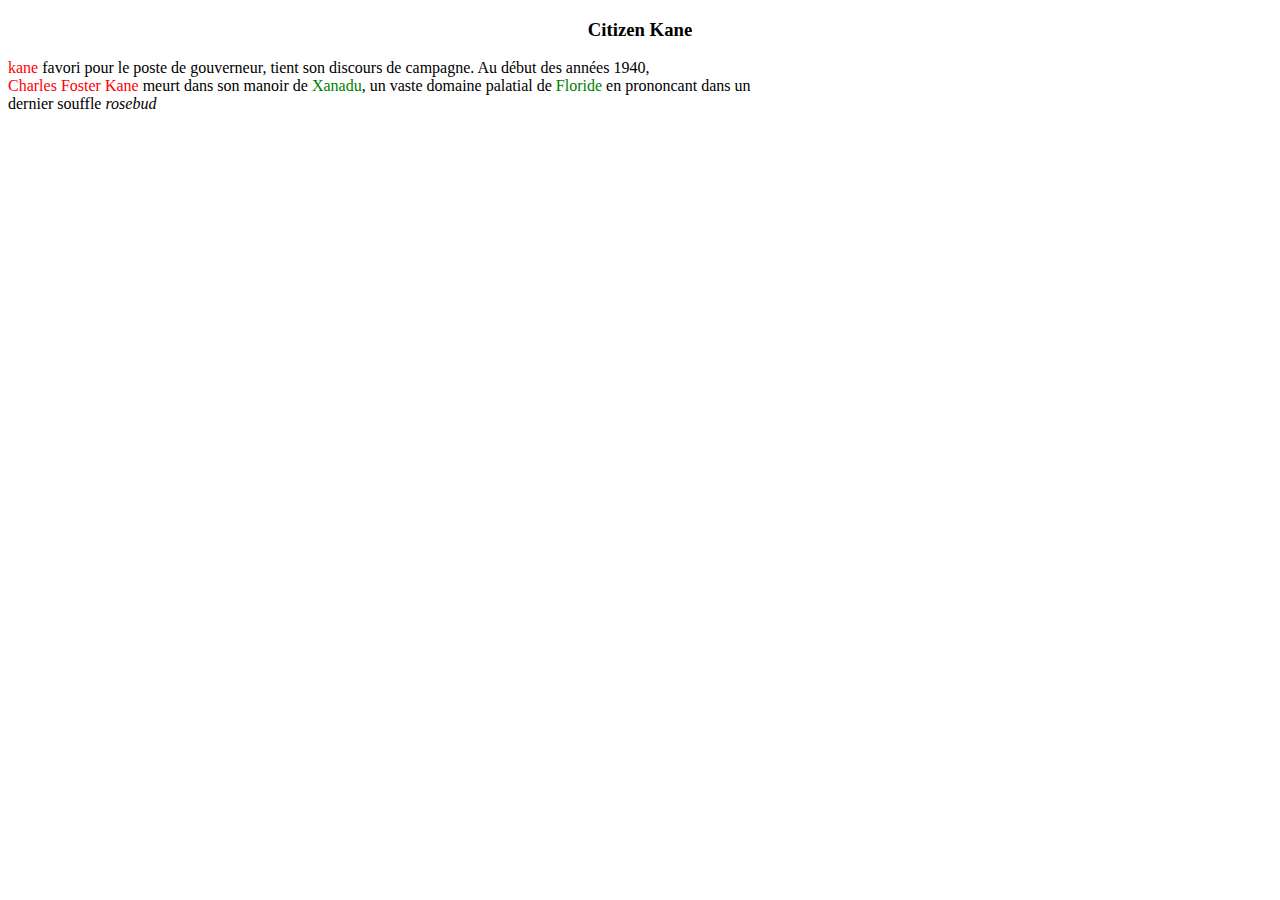
<file: CSS/exercice1.html>
<!doctype html>
<html>
<head>
<meta charset="UTF-8">
<link rel="stylesheet" href="exercice1.css">
</head>
<body>
<h3 class="bold" id="textealigne">Citizen Kane</h3>
<p><span class="motrouge">kane</span> favori pour le poste de gouverneur, tient son discours de campagne. Au début des années 1940, <br><span class="motrouge">Charles Foster Kane</span> meurt dans son manoir de <span class="motvert">Xanadu</span>, un vaste domaine palatial de <span class="motvert">Floride</span> en prononcant dans un<br>dernier souffle <i>rosebud</i></p>
</body>
</file>
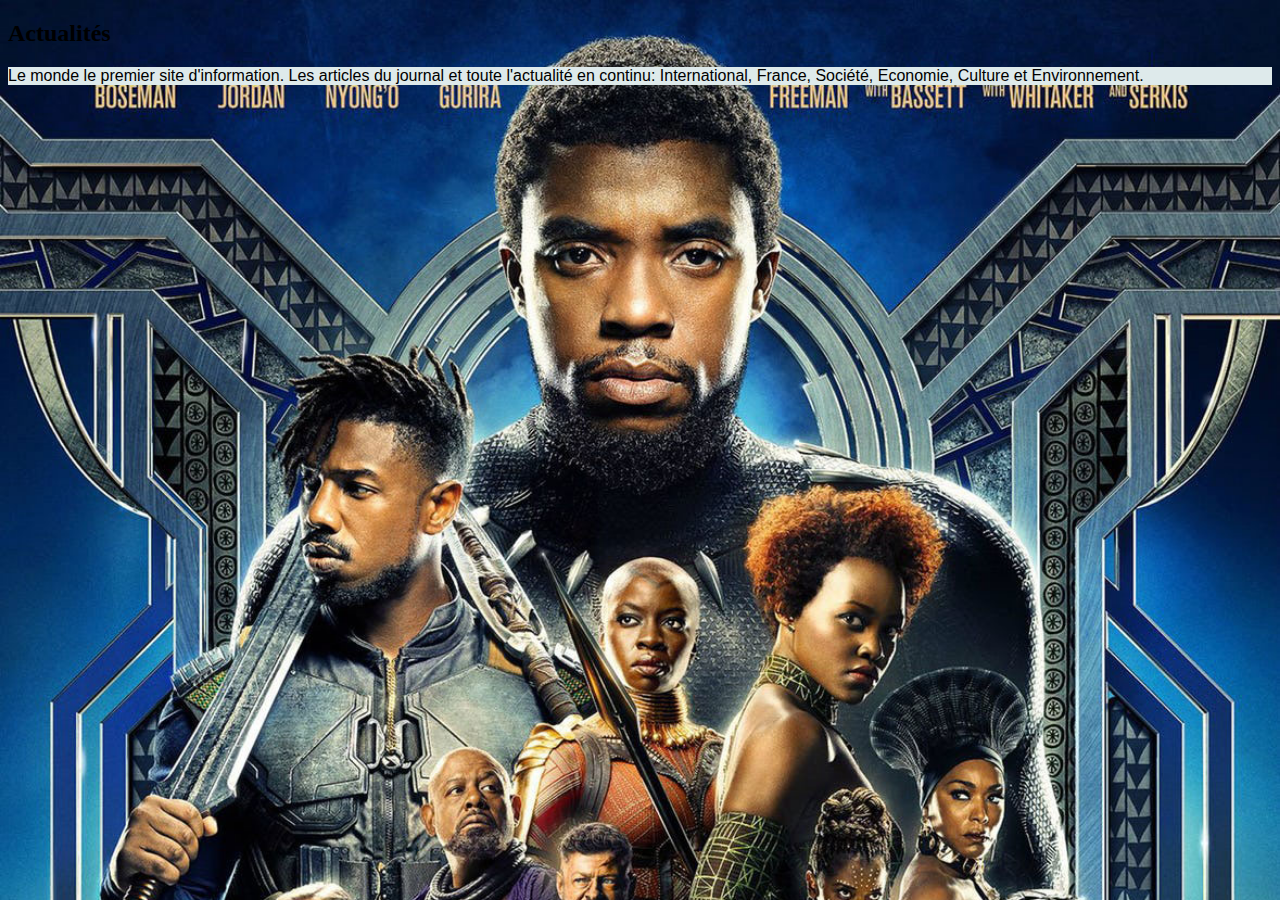
<file: CSS/exercice4.html>
<!DOCTYPE html>
<html lang="en">
<head>
    <meta charset="UTF-8">
    <title>exercice4css</title>
    <link rel="stylesheet" href="exercice4.css">
</head>
<body>
<div>
<h2>Actualités</h2>
<p id="bluebackground">Le monde le premier site d'information. Les articles du journal et toute l'actualité en continu: International, France, Société, Economie, Culture et Environnement.</p>
</div>  
</body>
</html>
</file>
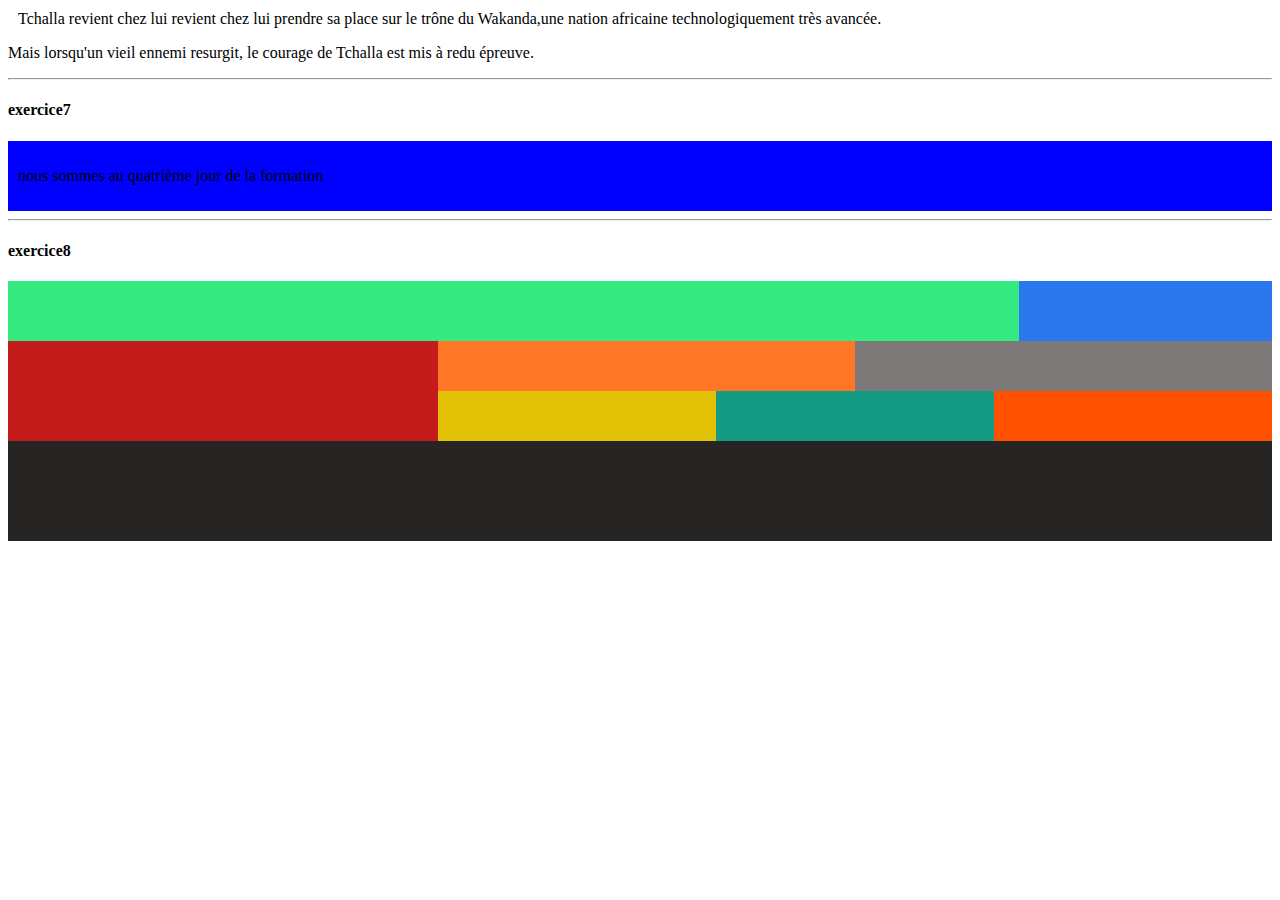
<file: CSS/exercice7.html>
<!DOCTYPE html>
<html lang="en">
<head>
    <meta charset="UTF-8">
    <meta name="viewport" content="width=device-width, initial-scale=1.0">
    <title>exercice7.html</title>
    <link rel="stylesheet" href="exercice7.css">
</head>
<body>
<p id="margintext">Tchalla revient chez lui revient chez lui prendre sa place sur le trône du Wakanda,une nation africaine technologiquement très avancée.</p>
<p>Mais lorsqu'un vieil ennemi resurgit, le courage de Tchalla est mis à redu épreuve.</p> 
<hr>
<h4>exercice7</h4>
<div id="paddingtext" >
<p>nous sommes au quatrième jour de la formation</p>
</div>

<hr>

<h4>exercice8</h4>

<div id="premiereligne">
    <div id="premierbloc"></div>
    <div id="deuxiemebloc"></div>
</div>

<div id="deuxiemeligne">
    <div id="premierbloc2"></div>
    <div id="deuxiemebloc2"></div>
    <div id="troisiemebloc2"></div>
    <div id="quatriemebloc2"></div>
    <div id="cinquiemebloc2"></div>
    <div id="sixiemebloc2"></div>
</div>

<div id="quatriemeligne">
    <div id="premierbloc"></div>
</div>

</body>
</html>
</file>
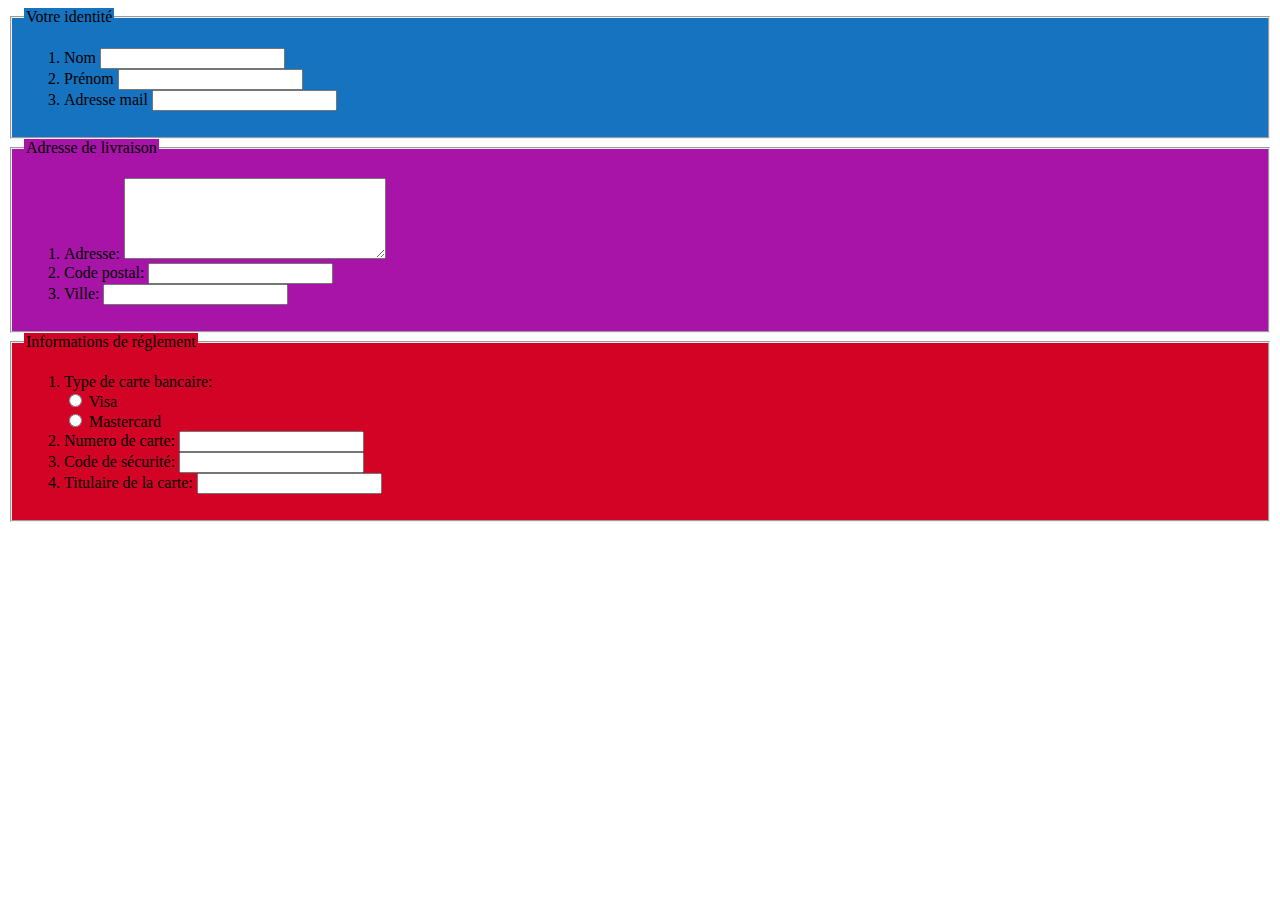
<file: CSS/exercice9.html>
<!DOCTYPE html>
<html lang="en">
<head>
    <meta charset="UTF-8">
    <meta name="viewport" content="width=device-width, initial-scale=1.0">
    <link rel="stylesheet" href="exercice9.css">
    <title>exercice9.html</title>

</head>
<body>

<form action="premierepartie">
    <fieldset class="premierepartie">
        <legend id="titrebleu">Votre identité</legend>
        <ol>
        <li><label for="lname">Nom</label>
        <input type="text" id="lname" name="lname"></li>
        <li><label for="fname">Prénom</label>
        <input type="text" id="fname" name="fname"></li>
        <li><label for="email">Adresse mail</label>
        <input type="email" id="email" name="email"></li>
    </fieldset>
    </form>


<form action="deuxiemepartie">
    <fieldset class="deuxiemepartie">
        <legend id="titreviolet">Adresse de livraison</legend>
        <ol>
        <li><label for="adress">Adresse:</label>
        <textarea name="adress" id="adress" cols="30" rows="5"></textarea>
        <li><label for="zipcode">Code postal:</label>
        <input type="text" id="zipcode" name="zipcode"></li>
        <li><label for="city">Ville:</label>
        <input type="text" id="city" name="city"></li>
    </fieldset>
</form>


<Form action="troisiemepartie">
    <fieldset class="troisiemepartie">
        <legend id="titrerouge">Informations de réglement</legend>
        <ol><li><label for="card">Type de carte bancaire:</label><br>
         <input type= "radio" id="Visa" name="Visa">
         <label for="Visa">Visa</label></br>
         <input type="radio" id="Mastercard" name="Mastercard">
         <label for="mastercard">Mastercard</label>
    </li>
        
        <li><label for="cardnumber">Numero de carte:</label>
        <input type="text" id="cardnumber" name="cardnumber"></li>
        <li><label for="securitycode">Code de sécurité:</label>
        <input type="text" id="securitycode" name="securitycode"></li>
        <li><label for="cardowner">Titulaire de la carte:</label>
        <input type="text" id="cardowner" name="cardowner"></li>
        </ol>

    </fieldset>
</Form>
</body>
</html>
</file>
<file: CSS/exercice1.css>
.bold {font-weight: bold;}
.motrouge{color: red;}
.motvert{color:green;}
#textealigne{text-align: center;}
</file>
<file: CSS/exercice4.css>
p{font-family:"arial";}
#bluebackground{background-color:rgb(222, 234, 235) ;}
body{background-image:url('Black-Panther-poster-main-xl.jpg') ;
    background-size: cover; 
    background-attachment: fixed;}
</file>
<file: CSS/exercice7.css>
#margintext{margin: 10px;}
 #paddingtext{padding: 10px; background-color: blue;}

 #premiereligne div{
     height:60px;
    }

 #premierbloc{
     float: left; 
     background-color:rgb(53, 235, 129); 
     width: 80%;
    }

 #deuxiemebloc{
     float: right; 
     background-color: rgb(42, 120, 236); 
     width: 20%;
    }

 #premierbloc2{
     float: left; 
     background-color:rgb(196, 27, 27); 
     height:100px; 
     width:34%;
    }

 #deuxiemebloc2{
     float: left; 
     background-color: rgb(255, 118, 38); 
     height:50px; 
     width: 33%;
    }

 #troisiemebloc2{
     float: right;
      background-color: rgb(126, 121, 121);
       height:50px; 
       width: 33%;
    }

 #quatriemebloc2{
    float: left; 
    background-color:rgb(226, 193, 7) ; 
    height: 50px;
     width:22%;
    }

 #cinquiemebloc2{
     float: left; 
     background-color:rgb(20, 155, 132); 
     height:50px; 
     width: 22%;
    }

 #sixiemebloc2{
     float: right; 
     background-color: rgb(255, 81, 0); 
     height:50px; 
     width: 22%;
    }

 #quatriemeligne div{
     float: left; 
     background-color: rgb(39, 36, 36); 
     height:100px; 
     width: 100%;
    }
</file>
<file: CSS/exercice9.css>
.premierepartie{
    background-color:rgb(22, 115, 192); 
}
#titrebleu{
    background-color: rgb(22, 115, 192) ;
}

.deuxiemepartie{
    background-color: rgb(167, 20, 167);
}
#titreviolet{
    background-color:rgb(167, 20, 167);
}

.troisiemepartie{
    background-color: rgb(211, 3, 38);
}
#titrerouge{
    background-color:rgb(211, 3, 38);
}
</file>
